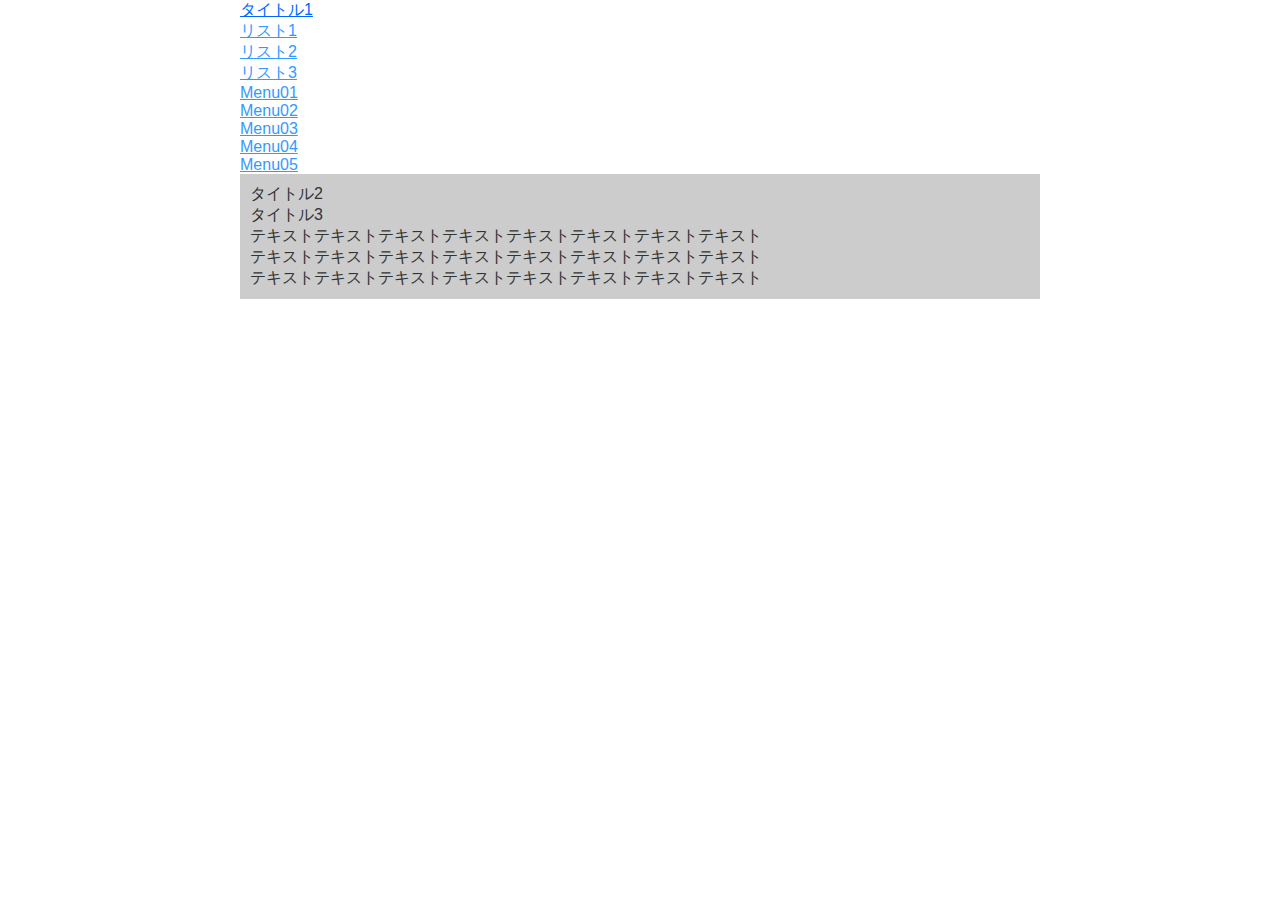
<file: index.html>
<!DOCTYPE html>
<html lang="en">
<head>
	<meta charset="UTF-8">
	<title>SASS</title>
	<link rel="stylesheet" href="./css/style.css">
</head>
<body>
<div id="wrapper">
	<header>
		<h1><a href="#">タイトル1</a></h1>
		<ul>
			<li><a href="">リスト1</a></li>
			<li><a href="">リスト2</a></li>
			<li><a href="">リスト3</a></li>
		</ul>
	</header>
	<nav>
		<ul>
			<li><a href="">Menu01</a></li>
			<li><a href="">Menu02</a></li>
			<li><a href="">Menu03</a></li>
			<li><a href="">Menu04</a></li>
			<li><a href="">Menu05</a></li>
		</ul>
	</nav>
	<section id="contents">
		<div id="main">
			<!-- タイトル -->
			<h2>タイトル2</h2>
			<h3>タイトル3</h3>
			<!-- テキスト -->
			<p class="txt">テキストテキストテキストテキストテキストテキストテキストテキスト</p>
			<p class="txt_s">テキストテキストテキストテキストテキストテキストテキストテキスト</p>
			<p class="noice">テキストテキストテキストテキストテキストテキストテキストテキスト</p>
		</div>

<div id="sub"></div>

	</section>
	<footer></footer>
</div>
</body>
</html>
</file>
<file: css/style.css>
@charset "UTF-8";
/*----------------------------------------------------
リセット
----------------------------------------------------*/
body, div, dl, dt, dd, ul, ol, li, h1, h2, h3, h4, h5, h6, pre, form, fieldset, input, textarea, p, blockquote, th, td {
  margin: 0;
  padding: 0;
}

table {
  border-collapse: collapse;
  border-spacing: 0;
}

fieldset, img {
  border: 0;
}

address, caption, cite, code, dfn, em, strong, th, var {
  font-style: normal;
  font-weight: normal;
}

li {
  list-style: none;
}

caption, th {
  text-align: left;
}

q:before, q:after {
  ontent: '';
}

abbr, acronym {
  border: 0;
}

sup {
  vertical-align: text-top;
}

sub {
  vertical-align: text-bottom;
}

h1, h2, h3, h4, h5, h6 {
  font-size: 100%;
  font-weight: normal;
}

input, textarea, select {
  font-family: inherit;
  font-size: inherit;
  font-weight: inherit;
}

/* clearfix */
[class^="mark"] {
  padding-left: 15px;
  background: no-repeat left .5em;
}

.mark1 {
  background-image: url(../img/icon/mark_1.gif);
}

.mark2 {
  background-image: url(../img/icon/mark_2.gif);
}

.mark3 {
  background-image: url(../img/icon/mark_3.gif);
}

.mark4 {
  background-image: url(../img/icon/mark_4.gif);
}

.mark5 {
  background-image: url(../img/icon/mark_5.gif);
}

.opacity {
  opacity: 0.5;
  -moz-opacity: 0.5;
  filter: alpha(opacity=50);
  -ms-filter: "alpha(opacity=50)";
}

.inline_block {
  display: inline-block;
  *display: inline;
  *zoom: 1;
}

.table_cell {
  display: table-cell;
  *display: inline;
  *zoom: 1;
  vertical-align: middle;
}

.fr,
.imgR {
  float: right;
  margin-right: 10px;
}

.fl,
.imgL {
  float: left;
}

.imgC,
.tC,
.btn {
  text-align: center;
}

.imgC {
  display: block;
  margin-left: auto;
  margin-right: auto;
}

.tR,
.sign {
  text-align: right;
}

.box_size {
  -webkit-box-sizing: border-box;
  -moz-box-sizing: border-box;
  -ms-box-sizing: border-box;
  -o-box-sizing: border-box;
  box-sizing: border-box;
}

.ts_none {
  -webkit-text-shadow: none !important;
  -moz-text-shadow: none !important;
  -ms-text-shadow: none !important;
  -o-text-shadow: none !important;
  text-shadow: none !important;
}

.bs_none {
  -webkit-box-shadow: none !important;
  -moz-box-shadow: none !important;
  -ms-box-shadow: none !important;
  -o-box-shadow: none !important;
  box-shadow: none !important;
}

/*----------------------------------------------------
ページ共通
----------------------------------------------------*/
body {
  background: white;
  color: #333333;
  font-family: "メイリオ", "Meiryo", verdana, "ヒラギノ角ゴ Pro W3", "Hiragino Kaku Gothic Pro", Osaka, "ＭＳ Ｐゴシック", "MS PGothic", Sans-Serif;
}

a:link {
  color: #0066ff;
}
a:visited {
  color: #3399ff;
}
a:hover {
  text-decoration: none;
  color: blue;
}
a:active {
  color: blue;
}

/*----------------------------------------------------
大枠
----------------------------------------------------*/
#wrapper {
  width: 800px;
  margin-left: auto;
  margin-right: auto;
}

/*----------------------------------------------------
ヘッダー
----------------------------------------------------*/
#header {
  width: 800px;
  margin-bottom: 30px !important;
  background: #fff;
}
#header h1 {
  width: 250px;
  height: 150px;
}
#header h1 a {
  display: block;
}
#header ul.link {
  overflow: hidden;
}
#header ul.link li {
  float: left;
}
#header ul.link li a {
  display: block;
}

/*----------------------------------------------------
ナビゲーション
----------------------------------------------------*/
.sprites-sprite {
  background: url('../images/sprites-s9a2a91e383.png') no-repeat;
}

.icons-sprite {
  display: block;
  text-indent: -9999px;
  width: 32px;
  height: 32px;
}

.facebook {
  background-position: 0 -70px;
}

.rss {
  background-position: 0 0;
}

#nav {
  *zoom: 1;
}
#nav:after {
  content: ".";
  display: block;
  clear: both;
  height: 0;
  visibility: hidden;
}
#nav li {
  float: left;
}

/*----------------------------------------------------
#contents
----------------------------------------------------*/
#contents {
  *zoom: 1;
  width: 780px;
  padding: 10px;
  margin-bottom: 30px !important;
  background: #ccc;
}
#contents:after {
  content: ".";
  display: block;
  clear: both;
  height: 0;
  visibility: hidden;
}
#contents .pageTop {
  clear: both;
  margin: 0;
  text-align: right;
}

/*----------------------------------------------------
フッター
----------------------------------------------------*/
#footer {
  *zoom: 1;
  width: 800px;
  background: #ccc;
}
#footer:after {
  content: ".";
  display: block;
  clear: both;
  height: 0;
  visibility: hidden;
}
#footer .copyright {
  text-align: center;
}
</file>
